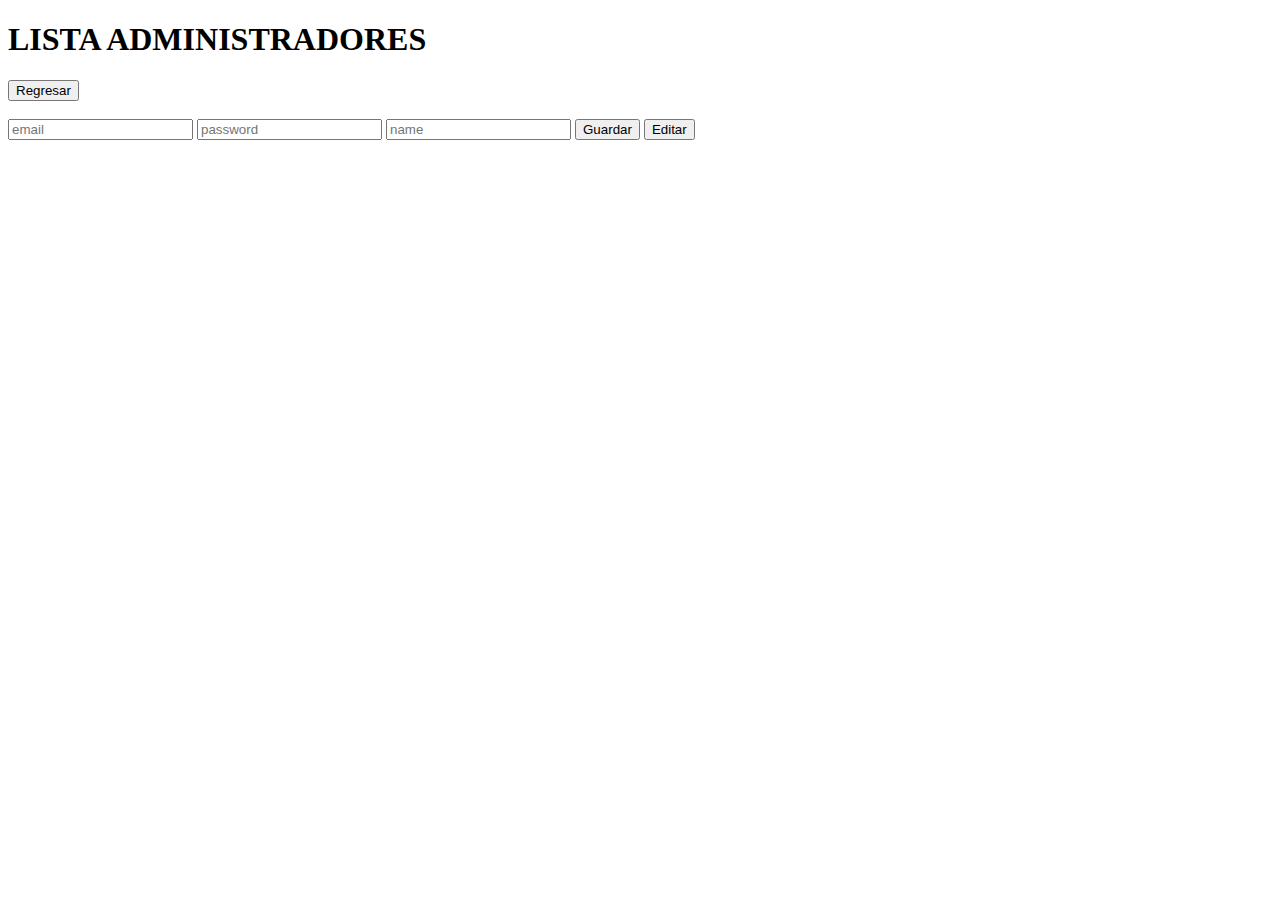
<file: src/main/resources/static/ADMIN.html>
<!DOCTYPE html>
<html lang="en">
<head>
  <meta charset="UTF-8">
    <meta http-equiv="X-UA-Compatible" content="IE=edge">
    <meta name="viewport" content="width=device-width, initial-scale=1.0">
    <title>RENTA DE CUATRIMOTOS</title>
    <script src="https://ajax.googleapis.com/ajax/libs/jquery/3.6.0/jquery.min.js"></script>
    <script type="text/javascript" src="js/ADMIN.js"></script>
    <style>
        table, th, td {
          border: 1px solid black;
          border-collapse: collapse;
          text-align:center;
        }
        </style>
</head>
<body>
<h1>LISTA ADMINISTRADORES</h1>
<button onclick="location.href='menu.html'">Regresar</button>
<br>
<br>
<div>
    <input type="hidden" id="idAdmin" placeholder="idAdmin">
    <input type="text" id="email" placeholder="email">
    <input type="text" id="password" placeholder="password">
    <input type="text" id="name" placeholder="name">
   
    <button onclick="guardarInformacion()">Guardar</button>
    <button onclick="editarInformacion()">Editar</button>
</div>
<br>
<div id="resultado"></div>
</body>
</html>
</file>
